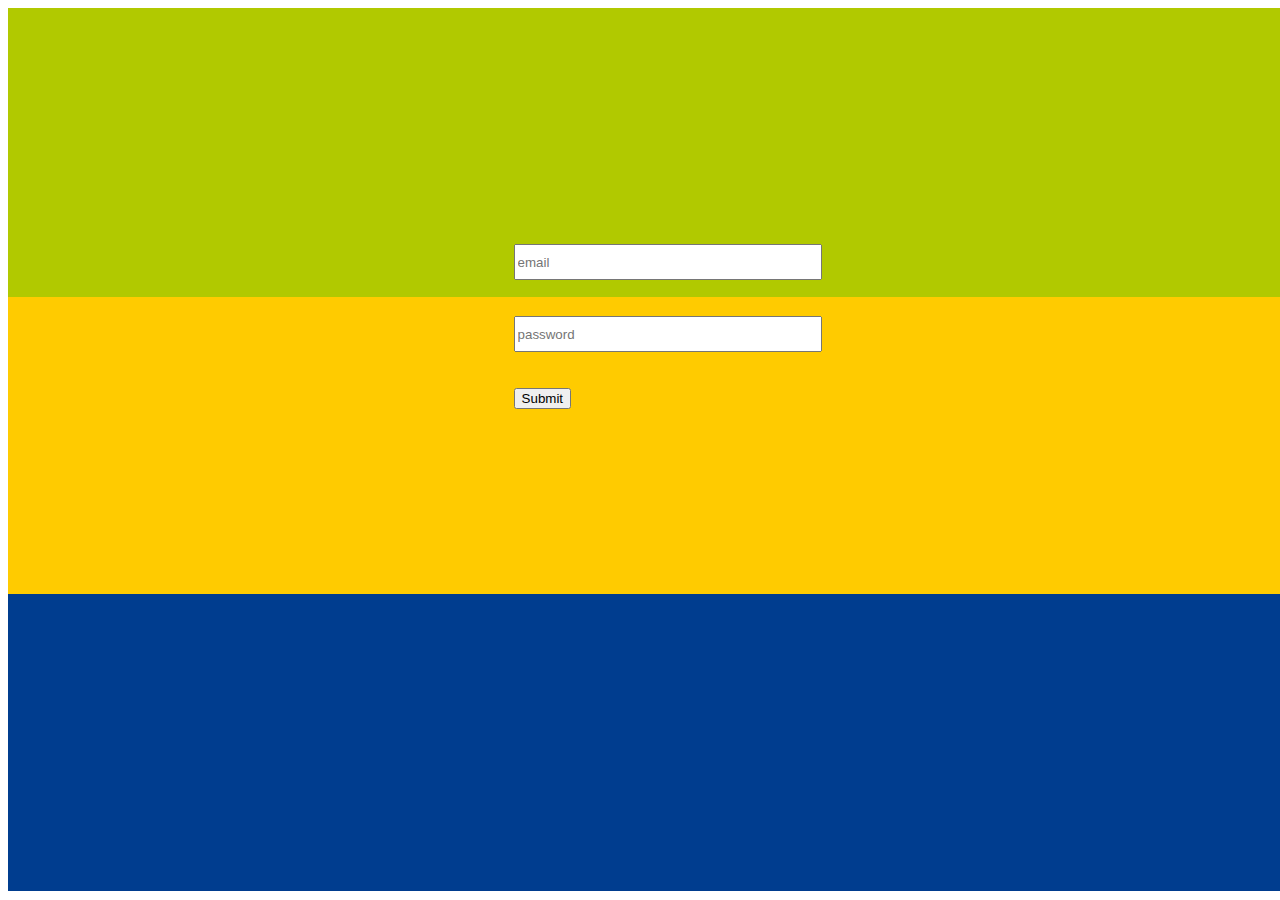
<file: login.html>
<!DOCTYPE html>
<html>  
    <head>   
    <title>  
    login Page  
    </title>  
    <meta charset="UTF-8">
    <link rel='stylesheet' type='text/css' media='screen' href='main.css'>
    </head>  
    <body> 
        <div id='bg1'></div> 
        <div id='bg2'></div> 
        <div id='bg3'></div> 
    <br>  
    <br>  
    <div class="registration">
    <form action="cfg.php" method="post">  
      
        <input class="dati" placeholder="email" type="email" id="email" name="email"/> <br>    
        <br> <br>  
          
        <input class="dati" placeholder="password" type="Password" id="pass" name="pass"> <br>   
        <br> <br>     
        <input type="button" value="Submit"/>
    </form>
    <label>
</file>
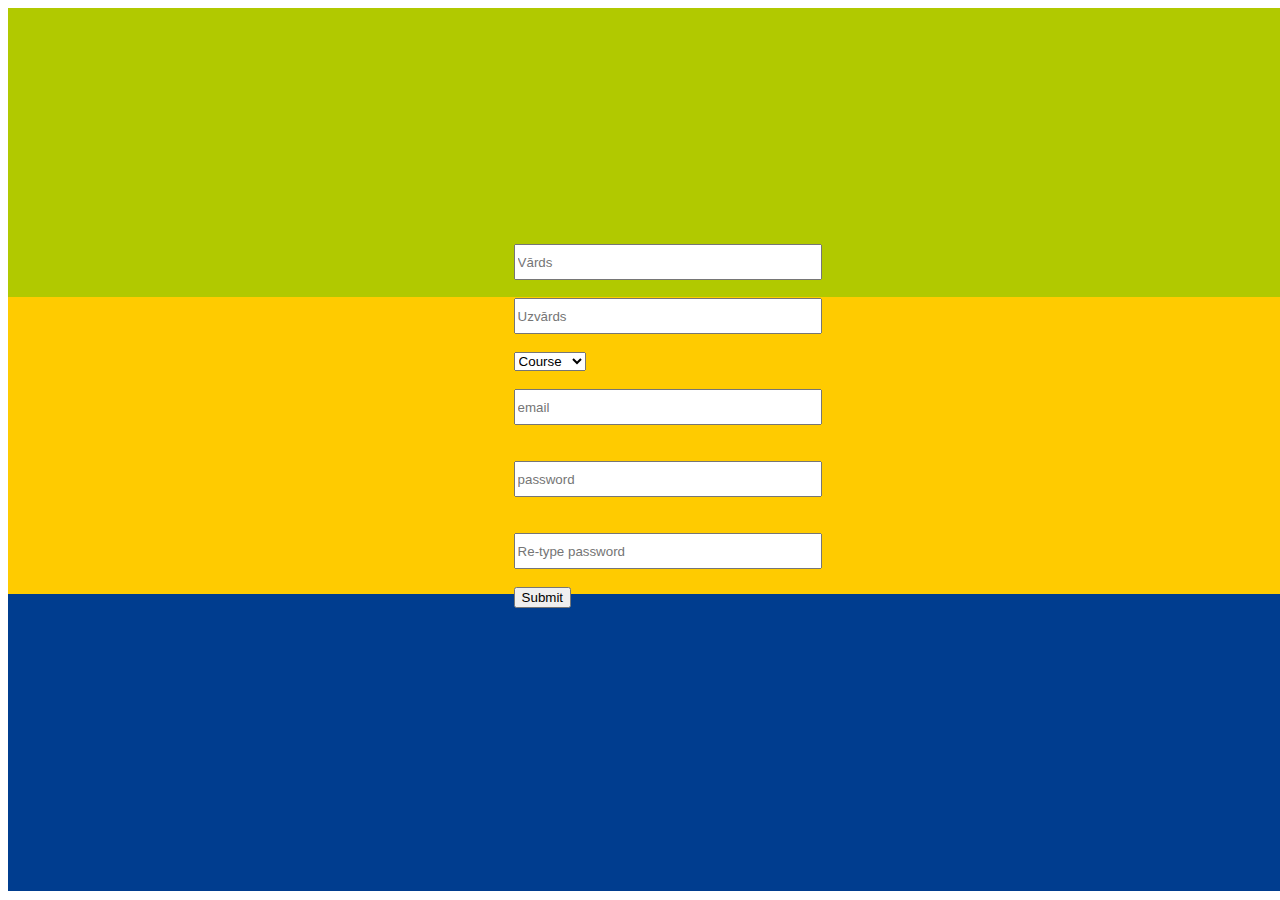
<file: registration.html>
<!DOCTYPE html>
<html>  
    <head>   
    <title>  
    Registration Page  
    </title>  
    <meta charset="UTF-8">
    <link rel='stylesheet' type='text/css' media='screen' href='main.css'>
    </head>  
    <body> 
        <div id='bg1'></div> 
        <div id='bg2'></div> 
        <div id='bg3'></div> 
    <br>  
    <br>  
    <div class="registration">
    <form action='register.php'>  
      
         
    <input class="dati"placeholder="Vārds" type="text" name="firstname"/> <br> <br>  
     
             
    <input class="dati" placeholder="Uzvārds" type="text" name="lastname" /> <br> <br>  
      
    <label>   
      
    </label>   
    <select>  
    <option value="izvēlies klasi">Course</option>  
    <option value="1.klase">1.klase</option>  
    <option value="2.klase">2.klase</option>  
    <option value="3.klase">3.klase</option>  
    <option value="4.klase">4.klase</option>  
    <option value="5.klase">5.klase</option>  
    <option value="6.klase">6.klase</option>  
    <option value="7.klase">7.klase</option> 
    <option value="8.klase">8.klase</option> 
    <option value="9.klase">9.klase</option> 
    <option value="10.klase">10.klase</option> 
    <option value="11.klase">11.klase</option> 
    <option value="12.klase">12.klase</option> 
    </select>  
    <br> <br>
      
      
    <input class="dati" placeholder="email" type="email" id="email" name="email"/> <br>    
    <br> <br>  
      
    <input class="dati" placeholder="password" type="Password" id="pass" name="pass"> <br>   
    <br> <br>  
      
    <input class="dati" placeholder="Re-type password" type="Password" id="repass" name="repass"> <br> <br>  
    <input type="button" value="Submit"  
    </form>  
    </div>
    </body>  
    </html>
</file>
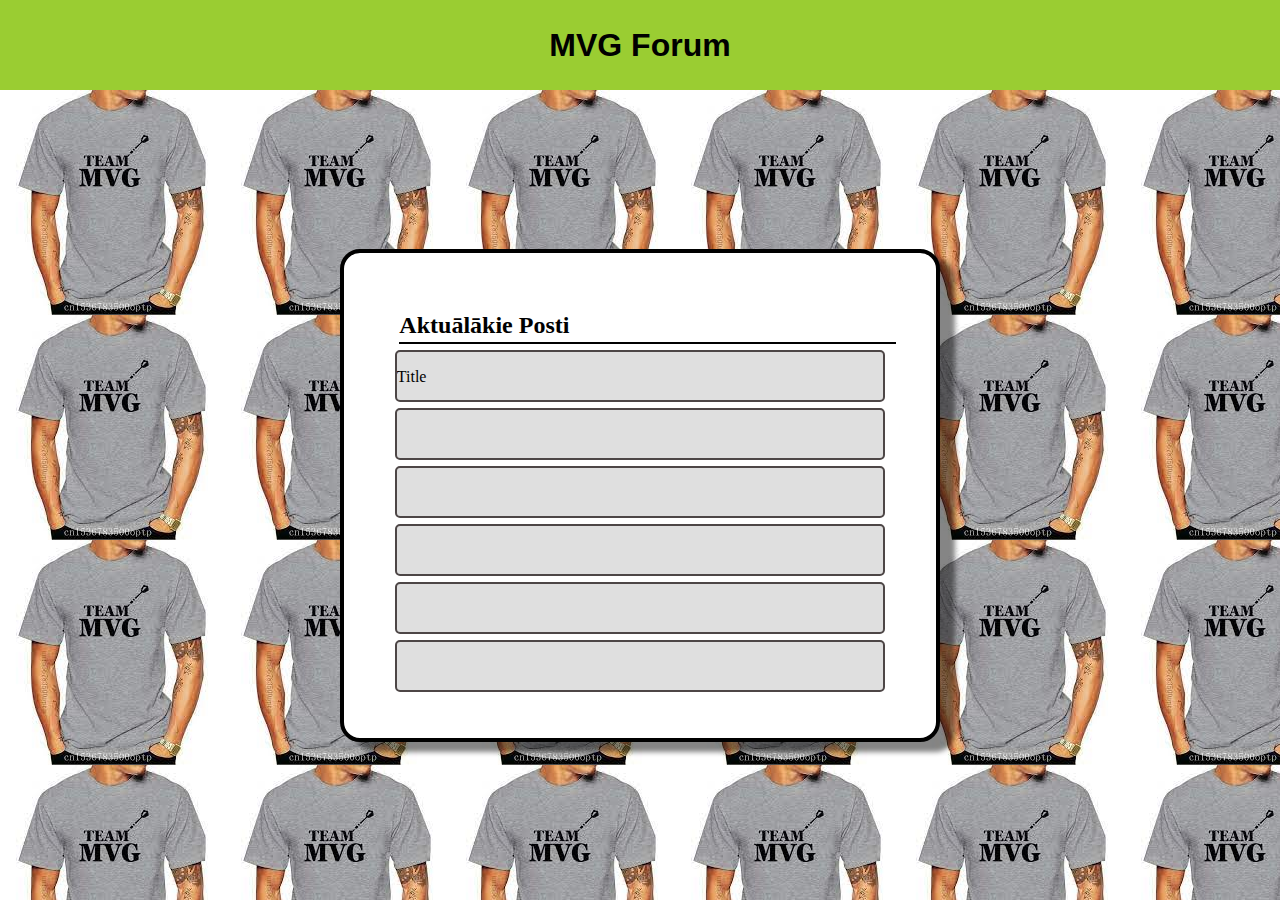
<file: test123/mainthreadpage.html>
<!DOCTYPE html>
<html>
	<head>
		<title>Thread home Page</title>
		<meta charset="UTF-8" />
		<link
			rel="stylesheet"
			type="text/css"
			media="screen"
			href="../main.css"
		/>
		<style>
			/* body,
			html {
				height: 100%;
				margin: 0;
				background-image: url("[data-uri]");
				height: 100%;
				background-position: center;
				background-repeat: no-repeat;
				background-size: cover;
			} */
			html {
				height: 100%;
				margin: 0;
			}
			body {
				margin: 0;
				height: 100%;
				width: 100%;
				display: flex;
				flex-direction: column;
				background-color: aquamarine;
			}
			.navbar {
				width: 100%;
				background-color: yellowgreen;
				display: flex;
				flex: 1;
				flex-direction: row;
				align-items: center;
				justify-content: center;
			}

			#title {
				font-size: xx-large;
				font-family: "Gill Sans", "Gill Sans MT", Calibri,
					"Trebuchet MS", sans-serif;
			}
			.main_content {
				display: flex;
				width: 100%;
				flex: 10;
				align-items: center;
				justify-content: center;
				background-image: url("[data-uri]");
			}
			.forums {
				display: flex;
				background-color: rgb(255, 255, 255);
				border: 4px solid black;
				border-radius: 20px;
				flex-direction: column;
				align-items: center;
				width: 40%;
				height: 50%;
				box-shadow: 15px 10px 5px 0px rgba(0, 0, 0, 0.48);
				-webkit-box-shadow: 15px 10px 5px 0px rgba(0, 0, 0, 0.48);
				-moz-box-shadow: 15px 10px 5px 0px rgba(0, 0, 0, 0.48);
				padding: 40px;
			}
			.forums_title {
				width: 100%;
				flex: 1.5;
				height: 40px;
			}
			#forums_title_text {
				margin-left: 3%;
				padding-bottom: 3px;
				border-bottom: 2px solid black;
				font-family: Cambria, Cochin, Georgia, Times, "Times New Roman",
					serif;
			}
			.posts {
				display: flex;
				flex-direction: column;
				margin-top: 5px;
				align-items: center;
				width: 100%;
				flex: 10;
				overflow-y: auto;
			}
			.post {
				background-color: rgb(223, 223, 223);
				width: 95%;
				height: 65px;
				overflow: hidden;
				border: 2px solid rgb(77, 70, 70);
				border-radius: 5px;
				margin-bottom: 6px;
			}
			.post:hover {
				background-color: rgb(180, 180, 180);
			}
		</style>
	</head>
	<body>
		<div class="navbar">
			<h2 id="title">MVG Forum</h2>
		</div>
		<div class="main_content">
			<div class="forums">
				<div class="forums_title">
					<h2 id="forums_title_text">Aktuālākie Posti</h2>
				</div>
				<div class="posts">
					<div class="post">
						<div class="post_title">
							<p class="post_title_text">Title</p>
						</div>
						<div class="post_content">
							<p class="post_content_text">
								Lorem ipsum dolor sit amet consectetur
								adipisicing elit. Aut quae maiores quibusdam id!
								Laboriosam quis maiores atque, autem nostrum,
								placeat consectetur optio dolore obcaecati
								perferendis tenetur minima quisquam
								voluptatibus? Sapiente.
							</p>
						</div>
					</div>
					<div class="post"></div>
					<div class="post"></div>
					<div class="post"></div>
					<div class="post"></div>
					<div class="post"></div>
				</div>
			</div>
		</div>
	</body>
</html>
</file>
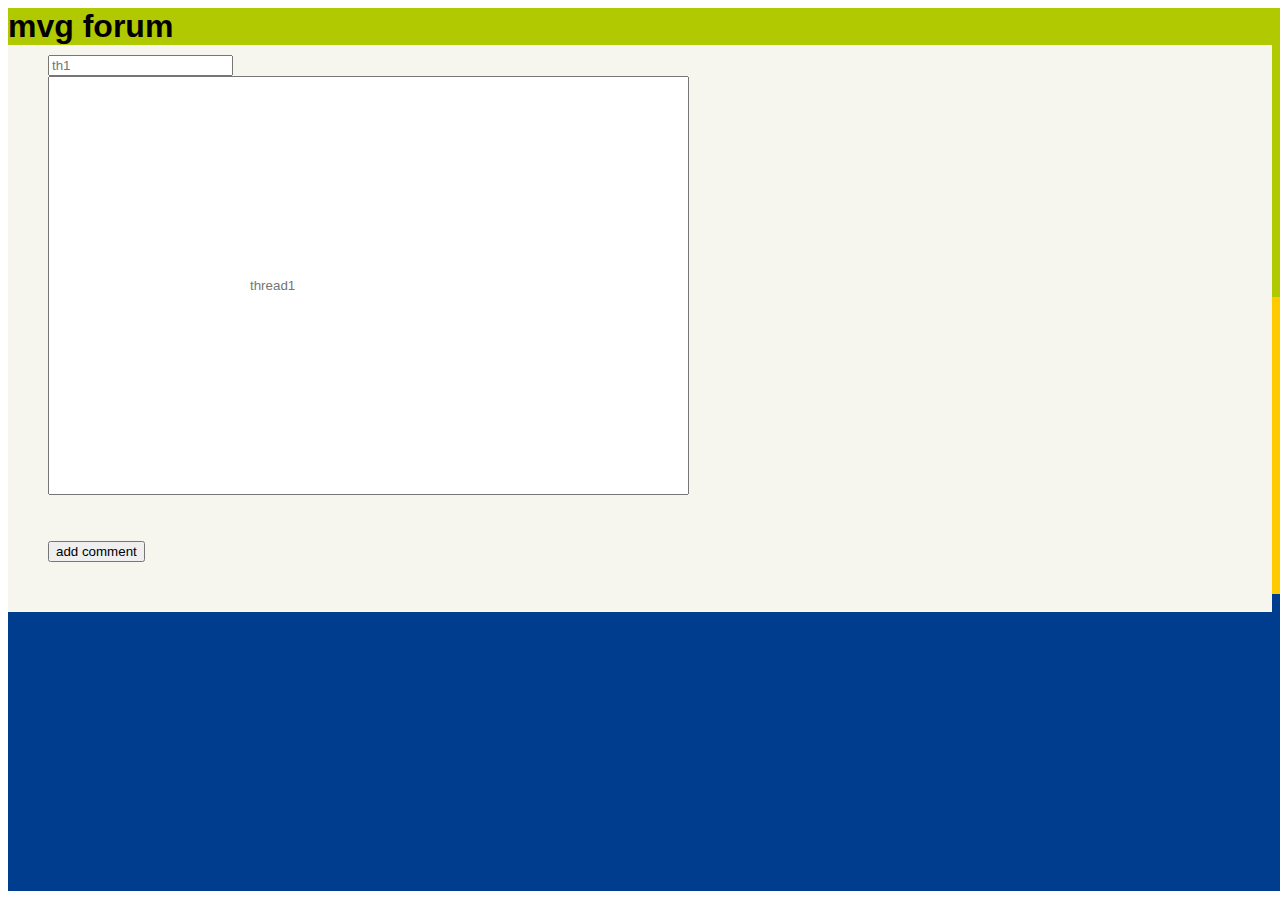
<file: test123/thread.html>
<!DOCTYPE html>
<html>
	<head>
		<title>Registration Page</title>
		<meta charset="UTF-8" />
		<link
			rel="stylesheet"
			type="text/css"
			media="screen"
			href="../main.css"
		/>

		<body>
			<div id="bg1"></div>
			<div id="bg2"></div>
			<div id="bg3"></div>

			<div class="top-bar">
				<h1>mvg forum</h1>
			</div>
			<div class="main">
				<div class="header"></div>
				<input
					class="th1"
					placeholder="th1"
					type="th1"
					id="th1"
					name="th1"
				/>
				<br />
				<input
					class="thread1"
					placeholder="thread1"
					type="thread"
					id="thread1"
					name="write your thread"
				/>
				<br />
				<br />
				<br />
				<button>add comment</button>
				<div class="comments"></div>
			</div>

			<style>
				a {
					text-decoration: none;
					color: black;
				}
				h1,
				h4,
				ol {
					margin: 0;
					font-family: "Gill Sans", "Gill Sans MT", Calibri,
						"Trebuchet MS", sans-serif;
				}
				p {
					margin: 5px 0;
					font-family: "Gill Sans", "Gill Sans MT", Calibri,
						"Trebuchet MS", sans-serif;
				}
				textarea {
					width: 80%;
					height: 80px;
				}
				button {
					display: block;
					margin: 10px 0;
				}

				.main {
					background-color: #f6f6ef;
					padding: 10px 40px;
				}
				.comments {
					margin: 40px 0;
				}
				.comment {
					margin: 10px 0;
				}
				.row {
					padding: 5px 0;
				}
				.bottom,
				.top-comment {
					display: flex;
					color: grey;
					font-size: 12px;
				}
				.timestamp {
					padding-right: 10px;
				}
				.comment-ts {
					padding-left: 10px;
				}
			</style>
		</body>
	</head>
</html>
</file>
<file: main.css>
.registration {
	width: 400px;
	margin: 0 auto;
	width: 20%;
	padding: 200px;
}
.dati {
	width: 300px;
	height: 30px;
}
.mainpage {
	width: 400px;
	margin: 0 auto;
	padding: 100px;
	text-align: center;
	font-size: 35px;
	font-family: "Gill Sans", "Gill Sans MT", Calibri, "Trebuchet MS",
		sans-serif;
}
.img-gerbonis {
	width: 400px;
	height: 400px;
	background-image: url(mvg.png);
	background-size: 100%;
	background-repeat: no-repeat;
	position: relative;
	left: 5px;
	z-index: 9;
}
#bg1 {
	position: absolute;
	width: 100%;
	height: 33%;
	background-color: #b1c900;
	z-index: -1;
}
#bg2 {
	position: absolute;
	top: 33%;
	width: 100%;
	height: 33%;
	background-color: #ffcb00;
	z-index: -1;
}
#bg3 {
	position: absolute;
	top: 66%;
	width: 100%;
	height: 33%;
	background-color: #003d8f;
	z-index: -1;
}
#thread1 {
	width: 400px;
	margin: 0 auto;
	width: 20%;
	padding: 200px;
}
</file>
